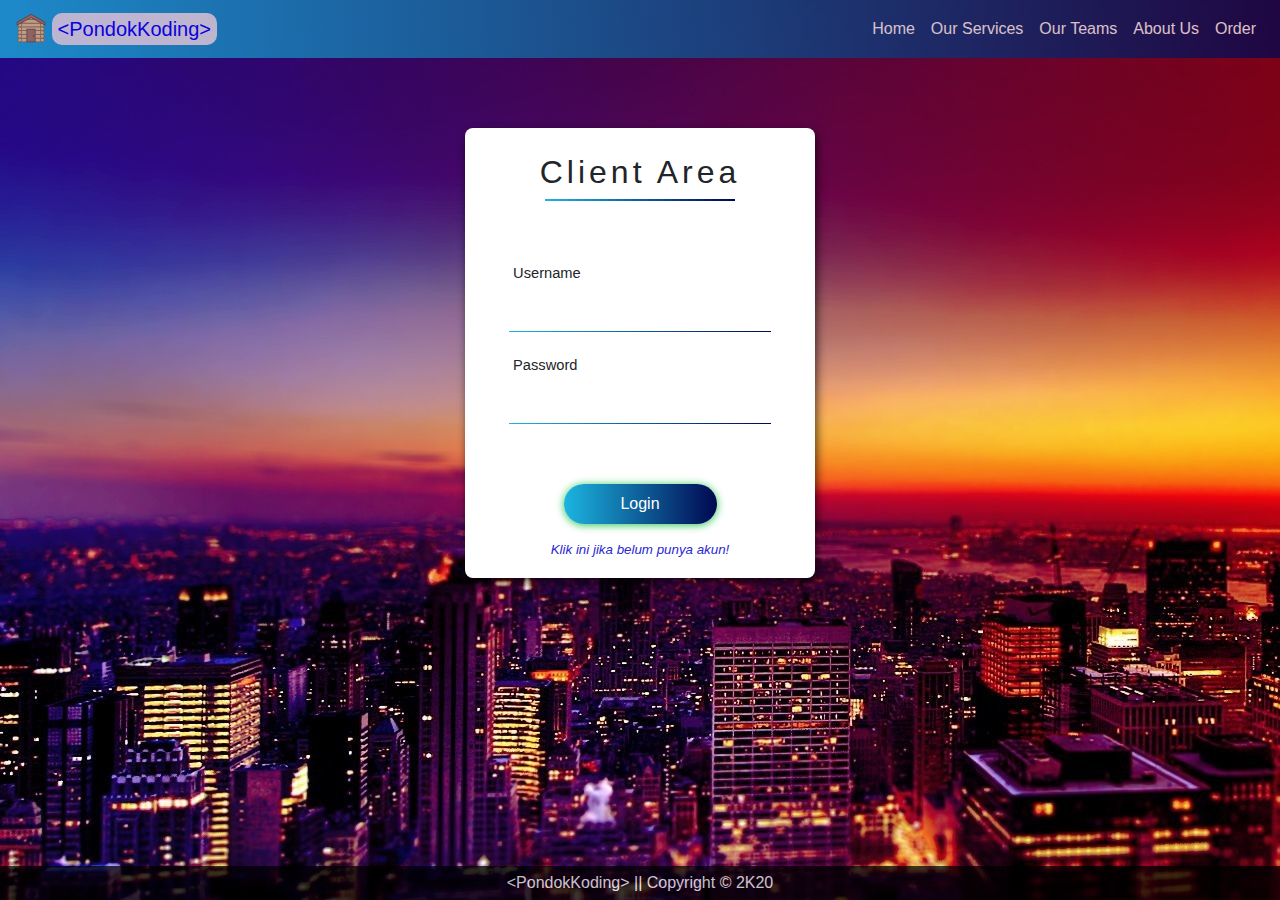
<file: login.html>
<!DOCTYPE html>
<html>

<head>
  <meta charset="utf-8">
  <meta name="viewport" content="width=device-width, initial-scale=1, shrink-to-fit=yes">
  <link rel="stylesheet" type="text/css" href="css/login.css">
  <link rel="stylesheet" type="text/css" href="css/bootstrap.min.css">
  <link rel="stylesheet" type="text/css" href="css/navbar.css">

  <link rel="icon" href="img/logo.png">

  <script language='JavaScript'>
      var txt="|| << PondokKoding >> ";
      var speed=300;
      var refresh=null;
      function action() { 
        document.title=txt;
         txt=txt.substring(1,txt.length)+txt.charAt(0);
         refresh=setTimeout("action()",speed);}
        action();
  </script>
</head>
<body>
  <!-- navigasi for all page -->
    <nav class="navbar navbar-expand-lg navbar-light sticky-top">
        <a class="navbar-brand" href="home.html">
          <img src="img/logo.png" width="30" height="30" class="d-inline-block align-top" alt="" loading="lazy">
          <input type="button" id="kodelogo" src="home.html" value="&lt;PondokKoding&gt;">
        </a>
        <button class="navbar-toggler" type="button" data-toggle="collapse" data-target="#navbarNavDropdown" aria-controls="navbarNavDropdown" aria-expanded="false" aria-label="Toggle navigation">
          <span class="navbar-toggler-icon"></span>
        </button>
        
        <div class="collapse navbar-collapse" id="navbarNavDropdown">
          <ul class="navbar-nav ml-auto">
            <li class="nav-item active">
              <a class="nav-link" href="index.html"><font id="lisnav">Home</font> <span class="sr-only">(current)</span></a>
            </li>
            <li class="nav-item">
              <a class="nav-link" href="ourservices.html"><font id="lisnav">Our Services</font></a>
            </li>
            <li class="nav-item">
              <a class="nav-link" href="ourteams.html"><font id="lisnav">Our Teams</font></a>
            </li>
            <li class="nav-item">
              <a class="nav-link" href="aboutus.html"><font id="lisnav">About Us</font></a>
            </li>
            <li class="nav-item">
              <a class="nav-link" href="order.html"><font id="lisnav">Order</font></a>
            </li>
           </ul>
        </div>
      </nav>
<!-- batas akhir navigasi -->
  <div id="card">
    <div id="card-content">
      <div id="card-title">
        <h2>Client Area</h2>
        <div class="underline-title"></div>
      </div>
      <form method="post" class="form" action="index.html">
        <label for="username" style="padding-top:13px">
            &nbsp;Username
          </label>
        <input id="username" class="form-content" type="username" name="username" autocomplete="off" required/>
        <div class="form-border"></div>
        <label for="user-password" style="padding-top:22px">&nbsp;Password
          </label>
        <input id="password" class="form-content" type="password" name="password" required />
        <div class="form-border"></div>
        <input id="submit-btn" type="submit" name="submit" value="Login" />
        <a href="order.html" id="order">Klik ini jika belum punya akun!</a>
      </form>
    </div>
  </div>
<!-- Footer for all page -->
    <footer><font class="footer">&lt;PondokKoding&gt; || Copyright &copy; 2K20</font></footer>
<script src="js/jquery.js"></script>
<script src="js/popper.js"></script>
<script src="js/bootstrap.js"></script>
</body>
</html>
</file>
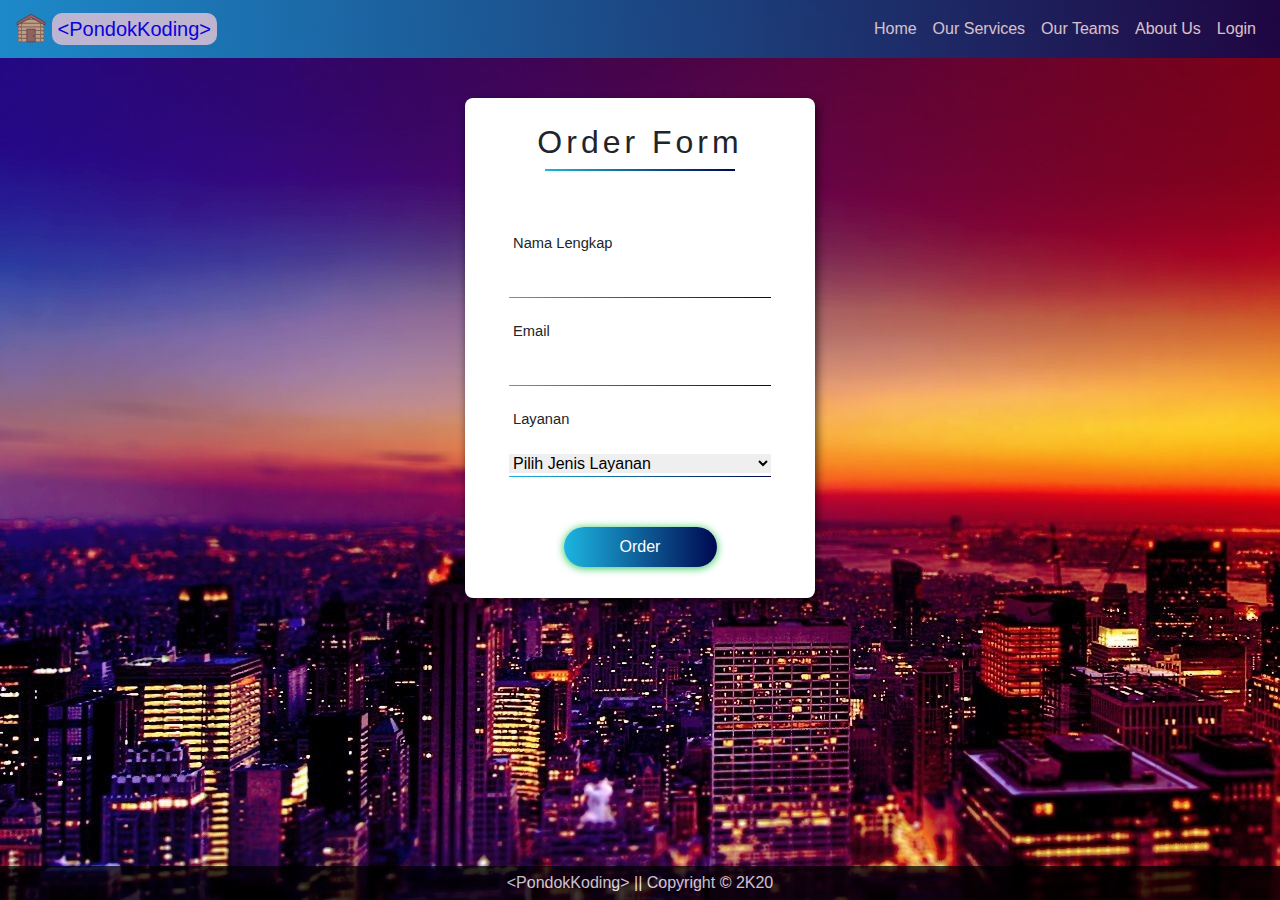
<file: order.html>
<!DOCTYPE html>
<html>

<head>
  <meta charset="utf-8">
  <meta name="viewport" content="width=device-width, initial-scale=1, shrink-to-fit=yes">
  <link rel="stylesheet" type="text/css" href="css/order.css">
  <link rel="stylesheet" type="text/css" href="css/bootstrap.min.css">
  <link rel="stylesheet" type="text/css" href="css/navbar.css">

  <link rel="icon" href="img/logo.png">

  <script language='JavaScript'>
      var txt="|| << PondokKoding >> ";
      var speed=300;
      var refresh=null;
      function action() { 
        document.title=txt;
         txt=txt.substring(1,txt.length)+txt.charAt(0);
         refresh=setTimeout("action()",speed);}
        action();
  </script>

  <script type="text/javascript">
      function orderform() {
        var pilih = document.forms["order"]["layanan"].value;
        if (pilih == ("pilih")) {
          alert("Pilih layanan yang anda inginkan !");
          return false;
        }
        else{
          alert("Anda akan kami hubungi lewat email dalam waktu 3x24 jam");
        }
      }
</script>
</head>
<body>
  <!-- navigasi for all page -->
    <nav class="navbar navbar-expand-lg navbar-light sticky-top">
        <a class="navbar-brand" href="home.html">
          <img src="img/logo.png" width="30" height="30" class="d-inline-block align-top" alt="" loading="lazy">
          <input type="button" id="kodelogo" src="home.html" value="&lt;PondokKoding&gt;">
        </a>
        <button class="navbar-toggler" type="button" data-toggle="collapse" data-target="#navbarNavDropdown" aria-controls="navbarNavDropdown" aria-expanded="false" aria-label="Toggle navigation">
          <span class="navbar-toggler-icon"></span>
        </button>
        
        <div class="collapse navbar-collapse" id="navbarNavDropdown">
          <ul class="navbar-nav ml-auto">
            <li class="nav-item active">
              <a class="nav-link" href="index.html"><font id="lisnav">Home</font> <span class="sr-only">(current)</span></a>
            </li>
            <li class="nav-item">
              <a class="nav-link" href="ourservices.html"><font id="lisnav">Our Services</font></a>
            </li>
            <li class="nav-item">
              <a class="nav-link" href="ourteams.html"><font id="lisnav">Our Teams</font></a>
            </li>
            <li class="nav-item">
              <a class="nav-link" href="aboutus.html"><font id="lisnav">About Us</font></a>
            </li>
            <li class="nav-item">
              <a class="nav-link" href="login.html"><font id="lisnav">Login</font></a>
            </li>
           </ul>
        </div>
      </nav>
<!-- batas akhir navigasi -->
  <div id="card">
    <div id="card-content">
      <div id="card-title">
        <h2>Order Form</h2>
        <div class="underline-title"></div>
      </div>
      <form method="post" class="form" action="index.html" name="order" onsubmit="return orderform()">
        <label for="nama-lengkap" style="padding-top:13px">
            &nbsp;Nama Lengkap
          </label>
        <input id="Nama" class="form-content" type="text" name="nama" required/>
        <div class="form-border"></div>
        <label for="email" style="padding-top:22px">&nbsp;Email
          </label>
        <input id="email" class="form-content" type="email" name="email" autocomplete="on" required />
        <div class="form-border"></div>
        <label for="layanan" style="padding-top:22px">&nbsp;Layanan
          </label>
        <div class="layanan">
          <select name="layanan">
            <option value="pilih" selected=""> Pilih Jenis Layanan </option>
            <option value="Web">Web Programing & Developing</option>
            <option value="C++">C++ Programing</option>
            <option value="UI/UX">UI/UX Website dan Aplikasi</option>
          </select>
        </div>
        <div class="form-border"></div>
        <input id="submit-btn" type="submit" name="submit" value="Order" />
      </form>
    </div>
  </div>
<!-- Footer for all page -->
    <footer><font class="footer">&lt;PondokKoding&gt; || Copyright &copy; 2K20</font></footer>
<script src="js/jquery.js"></script>
<script src="js/popper.js"></script>
<script src="js/bootstrap.js"></script>
</body>
</html>
</file>
<file: css/login.css>
label {
  font-size: 11pt;
}
#card {
  background: white;
  border-radius: 8px;
  box-shadow: 2px 4px 10px rgba(0, 0, 0, 0.65);
  height: 450px;
  margin: 70px auto 0 auto;
  width: 350px;
}
#card-content {
  padding: 12px 44px;
}
#card-title {
  letter-spacing: 4px;
  padding-bottom: 23px;
  padding-top: 13px;
  text-align: center;
}
#submit-btn {
  background: linear-gradient(90deg, #1CB5E0 0%, #000851 100%);
  border: none;
  border-radius: 21px;
  box-shadow: 0px 1px 8px #24c64f;
  cursor: pointer;
  color: white;
  height: 40px;
  margin: 0 auto;
  margin-top: 60px;
  transition: 0.40;
  width: 153px;
}
#submit-btn:hover {
  box-shadow: 0px 1px 18px #24c64f;
}
.form {
  align-items: left;
  display: flex;
  flex-direction: column;
  margin-top: 25px;
}
.form-border {
  background: linear-gradient(90deg, #1CB5E0 0%, #000851 100%);
  height: 1px;
  width: 100%;
}
.form-content {
  background: white;
  border: none;
  outline: none;
  padding-top: 14px;
}
.underline-title {
  background: linear-gradient(90deg, #1CB5E0 0%, #000851 100%);
  height: 2px;
  margin: 0 auto 0 auto;
  width: 190px;
}
#order {
  color: #2a27d4;
  font-style: italic;
  font-family: sans-serif;
  font-size: 10pt;
  margin-top: 16px;
  text-align: center;
}
</file>
<file: css/navbar.css>
body {
	background-color: #979A9A;
	background-size: fill-to-screen;
	background-image: url(../img/bg1.jpg);
}
a:link, a:visited {
  color: (internal value);
  text-decoration: none;
  cursor: pointer;
 }
.navbar {
	position: fixed-top;
	background: linear-gradient(90deg, #1CB5E0 0%, #000851 100%);
	opacity: 75%;
}
.nav-item {
	font-color: light white;
}

#kodelogo {
	border-style: none; 
	border-radius: 10px; 
	color: blue;
	border: none;
}
#lisnav {
	color: white;
}
#lisnav:hover {
	background: blue;
	border-radius: 5px;
	width: auto;
}
footer {
	background-color: black;
	font-color: white;
	text-align: center;
	padding: 5px;
	width: 100%;
	opacity: 75%;
	position: fixed;
	bottom: 0px;
}
 /*untuk tombol order dan hire us*/
#tombol {
  background: linear-gradient(90deg, #1CB5E0 0%, #000851 100%);
  border: none;
  border-radius: 21px;
  box-shadow: 0px 1px 8px #24c64f;
  cursor: pointer;
  color: white;
  height: 40px;
  margin-bottom: 35px;
  margin-top: 5px;
  transition: 0.40;
  width: 153px;
}
#tombol:hover {
  box-shadow: 0px 1px 18px #24c64f;
}
/*untuk tombol order dan hire us*/
.footer {
	color: #FDFEFE;
}
</file>
<file: css/order.css>
label {
  font-size: 11pt;
}
#card {
  background: white;
  border-radius: 8px;
  box-shadow: 2px 4px 10px rgba(0, 0, 0, 0.65);
  height: 500px;
  margin: 40px auto 0 auto;
  width: 350px;
}
#card-content {
  padding: 12px 44px;
}
#card-title {
  letter-spacing: 4px;
  padding-bottom: 23px;
  padding-top: 13px;
  text-align: center;
}
#submit-btn {
  background: linear-gradient(90deg, #1CB5E0 0%, #000851 100%);
  border: none;
  border-radius: 21px;
  box-shadow: 0px 1px 8px #24c64f;
  cursor: pointer;
  color: white;
  height: 40px;
  margin: 0 auto;
  margin-top: 50px;
  transition: 0.40;
  width: 153px;
}
#submit-btn:hover {
  box-shadow: 0px 1px 18px #24c64f;
}
.form {
  align-items: left;
  display: flex;
  flex-direction: column;
  margin-top: 25px;
}
.form-border {
  background: linear-gradient(90deg, #1CB5E0 0%, #000851 100%);
  height: 1px;
  width: 100%;
}
.form-content {
  background: white;
  border: none;
  outline: none;
  padding-top: 10px;
}
.underline-title {
  background: linear-gradient(90deg, #1CB5E0 0%, #000851 100%);
  height: 2px;
  margin: 0 auto 0 auto;
  width: 190px;
}
.layanan {
  position: relative;
  padding-top: 14px;
}
.layanan select {
  border: none;
  outline: none;
  width: 100%;
}
</file>
